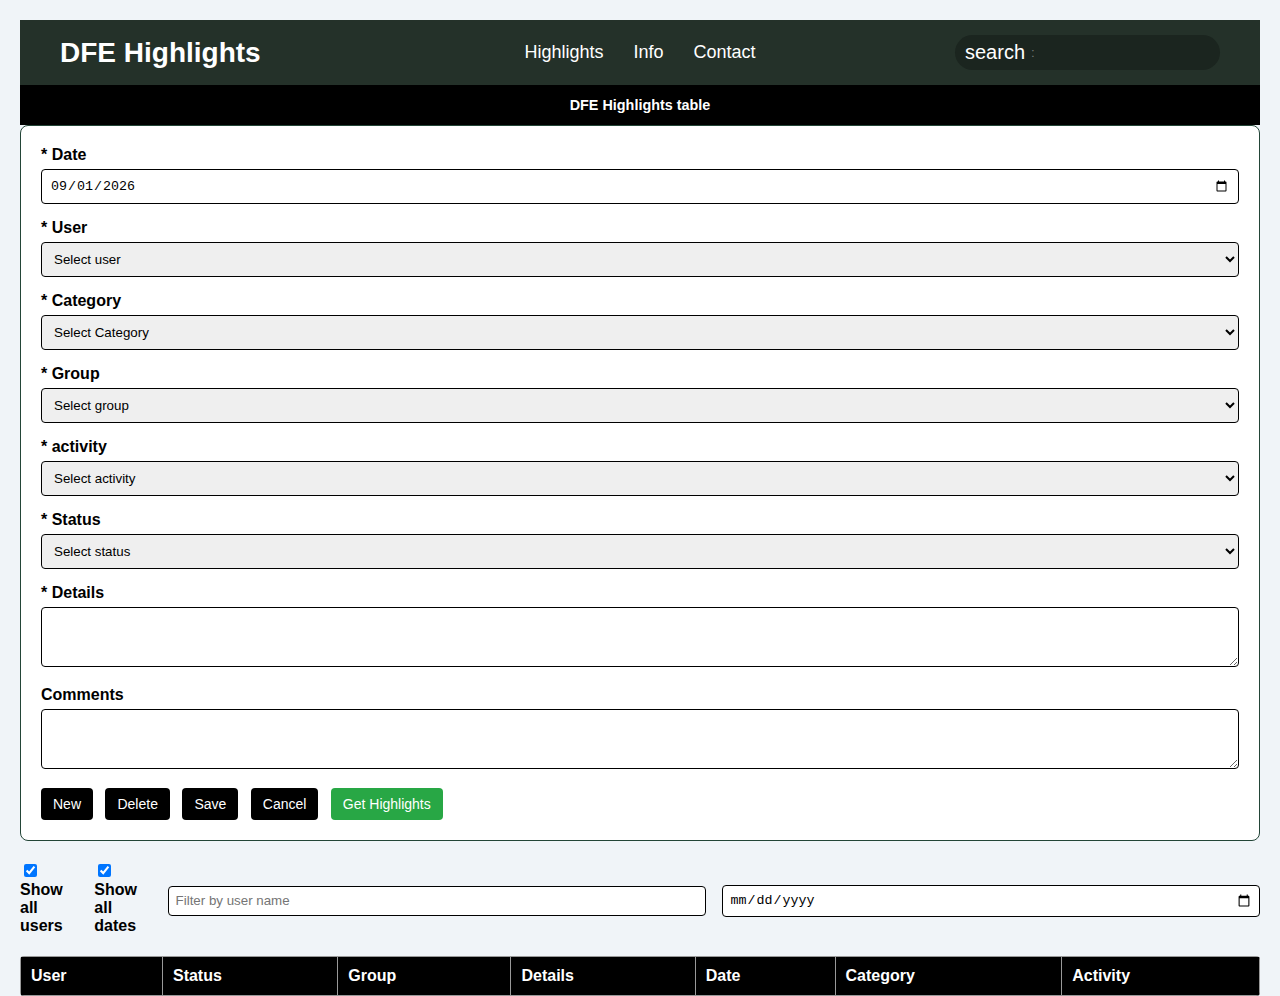
<file: index.html>
<!DOCTYPE html>
<html lang="en">
<head>
    <meta charset="UTF-8">
    <meta name="viewport" content="width=device-width, initial-scale=1.0">
    <link rel="stylesheet" href="styles/styles.css">
    <script src="../styles/main.js" defer></script>
    <title>Highlights app</title>
</head>
<body>
<header class="navbar">
    <!-- LEFT -->
    <div class="nav-left">
        <h1 class="logo">DFE Highlights</h1>
    </div>

    <!-- CENTER -->
    <div class="nav-center">
        <ul class="nav-links" id="navLinks">
            <li><a href="index.html">Highlights</a></li>
            <li><a href="info.html">Info</a></li>
            <li><a href="contact.html">Contact</a></li>
        </ul>
    </div>

    <!-- RIGHT -->
    <div class="nav-right">
        <form class="search">
            <span class="material-symbols-outlined search-icon">search</span>
            <input class="search-input" type="search:" placeholder=":">
        </form>

        <div class="hamburger" onclick="toggleMenu()">
            <span></span>
            <span></span>
            <span></span>
        </div>
    </div>
</header>


<main>
    <div>
        <nav class="promo-bar">
            <ul class="promo-links">
                
                <li class="promo-text">
                    <p><strong>DFE Highlights table</strong></p>
                </li>

            </ul>
        </nav>
    </div>

    <div class="form-container">
  <form id="myForm">
    <div class="form-group">
      <label for="date">* Date</label>
      <input type="date" id="date" name="date" value="2026-09-01" required />
    </div>

    <div class="form-group">
      <label for="user">* User</label>
      <select id="user" name="user" required>
        <option value="svc-PwrP-INOPWAPP">Select user</option>
        <!-- Add more options as needed -->
      </select>
      
    </div>

    <div class="form-group">
      <label for="category">* Category</label>
      <select id="category" name="category" required>
        <option value="">Select Category</option>
        <!-- Add category options -->
      </select>
    </div>

    <div class="form-group">
      <label for="group">* Group</label>
      <select id="group" name="group" required >
        <option value="">Select group</option>
        <!-- Add status options -->
      </select>
    </div>

    <div class="form-group">
      <label for="activity">* activity</label>
      <select id="activity" name="activity" required >
        <option value="">Select activity</option>
        <!-- Add status options -->
      </select>
    </div>

    <div class="form-group">
      <label for="status">* Status</label>
      <select id="status" name="status" required>
        <option value="">Select status</option>
        <!-- Add status options -->
      </select>
    </div>

    <div class="form-group">
      <label for="details">* Details</label>
      <textarea id="details" name="details" required></textarea>
    </div>

    <div class="form-group">
      <label for="comments">Comments</label>
      <textarea id="comments" name="comments"></textarea>
    </div>

    

    <div class="button-group">
      <button type="button" class="btn" onclick="newEntry()">New</button>
      <button type="button" class="btn" onclick="deleteEntry()">Delete</button>
      <button type="button" class="btn" onclick="saveEntry()">Save</button>
      <button type="button" class="btn" onclick="cancelEntry()">Cancel</button>

      <button type="button" class="btn highlight" onclick="loadHighlights()">Get Highlights</button>

    </div>
  </form>
</div>



<div class="filter-bar">
  <label>
    <input type="checkbox" id="filterUsers" checked>
    Show all users
  </label>

  <label>
    <input type="checkbox" id="filterDates" checked>
    Show all dates
  </label>

  <input
    type="text"
    id="nameFilter"
    placeholder="Filter by user name"
  />

  <input
    type="date"
    id="dateFilter"
  />
</div>


<!-- Table for activity log -->
<div class="table-container">
  <table>
  <thead>
    <tr>
      <th>User</th>
      <th>Status</th>
      <th>Group</th>
      <th>Details</th>
      <th>Date</th>
      <th>Category</th>
      <th>Activity</th>
    </tr>
  </thead>
  <tbody id="tableBody">
    <!-- Data is inserted here by JavaScript -->
  </tbody>
</table>
</div>



    
</main>
</body>
</file>
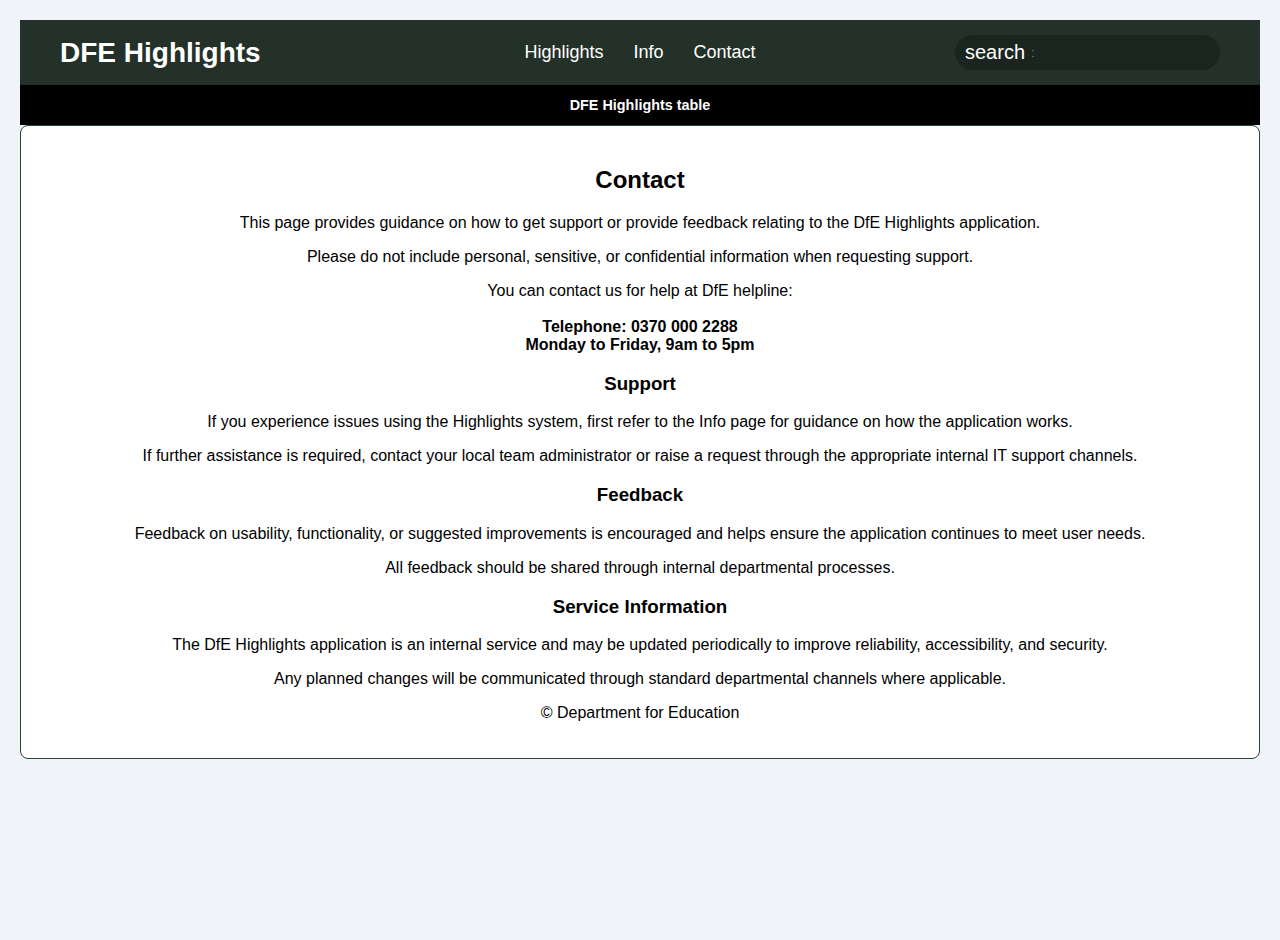
<file: Contact.html>
<!DOCTYPE html>
<html lang="en">
<head>
    <meta charset="UTF-8">
    <meta name="viewport" content="width=device-width, initial-scale=1.0">
    <link rel="stylesheet" href="styles/styles.css">
    <script src="../styles/main.js" defer></script>
    <title>Highlights app</title>
</head>
<body>
<header class="navbar">
    <!-- LEFT -->
    <div class="nav-left">
        <h1 class="logo">DFE Highlights</h1>
    </div>

    <!-- CENTER -->
    <div class="nav-center">
        <ul class="nav-links" id="navLinks">
            <li><a href="index.html">Highlights</a></li>
            <li><a href="info.html">Info</a></li>
            <li><a href="contact.html">Contact</a></li>
        </ul>
    </div>

    <!-- RIGHT -->
    <div class="nav-right">
        <form class="search">
            <span class="material-symbols-outlined search-icon">search</span>
            <input class="search-input" type="search:" placeholder=":">
        </form>

        <div class="hamburger" onclick="toggleMenu()">
            <span></span>
            <span></span>
            <span></span>
        </div>
    </div>
</header>


<main>
    <div>
        <nav class="promo-bar">
            <ul class="promo-links">
                
                <li class="promo-text">
                    <p><strong>DFE Highlights table</strong></p>
                </li>

            </ul>
        </nav>
    </div>

    <div class="form-container">

   <main class="content">

  <section>
    <h2>Contact</h2>
    <p>
      This page provides guidance on how to get support or provide feedback
      relating to the DfE Highlights application.
    </p>
    <p>
      Please do not include personal, sensitive, or confidential information
      when requesting support.
    </p>
    <p>
      You can contact us for help at DfE helpline: <br> <br>
      <strong>Telephone: 0370 000 2288 </strong> <br>
      <strong>Monday to Friday, 9am to 5pm </strong> <br>
    </p>
  </section>

  <section>
    <h3>Support</h3>
    <p>
      If you experience issues using the Highlights system, first refer to the
      Info page for guidance on how the application works.
    </p>
    <p>
      If further assistance is required, contact your local team administrator
      or raise a request through the appropriate internal IT support channels.
    </p>
  </section>

  <section>
    <h3>Feedback</h3>
    <p>
      Feedback on usability, functionality, or suggested improvements is
      encouraged and helps ensure the application continues to meet user needs.
    </p>
    <p>
      All feedback should be shared through internal departmental processes.
    </p>
  </section>

  <section>
    <h3>Service Information</h3>
    <p>
      The DfE Highlights application is an internal service and may be updated
      periodically to improve reliability, accessibility, and security.
    </p>
    <p>
      Any planned changes will be communicated through standard departmental
      channels where applicable.
    </p>
  </section>

</main>

<footer class="footer">
  <p>© Department for Education</p>
</footer>
    </div>
</main>
</body>
</file>
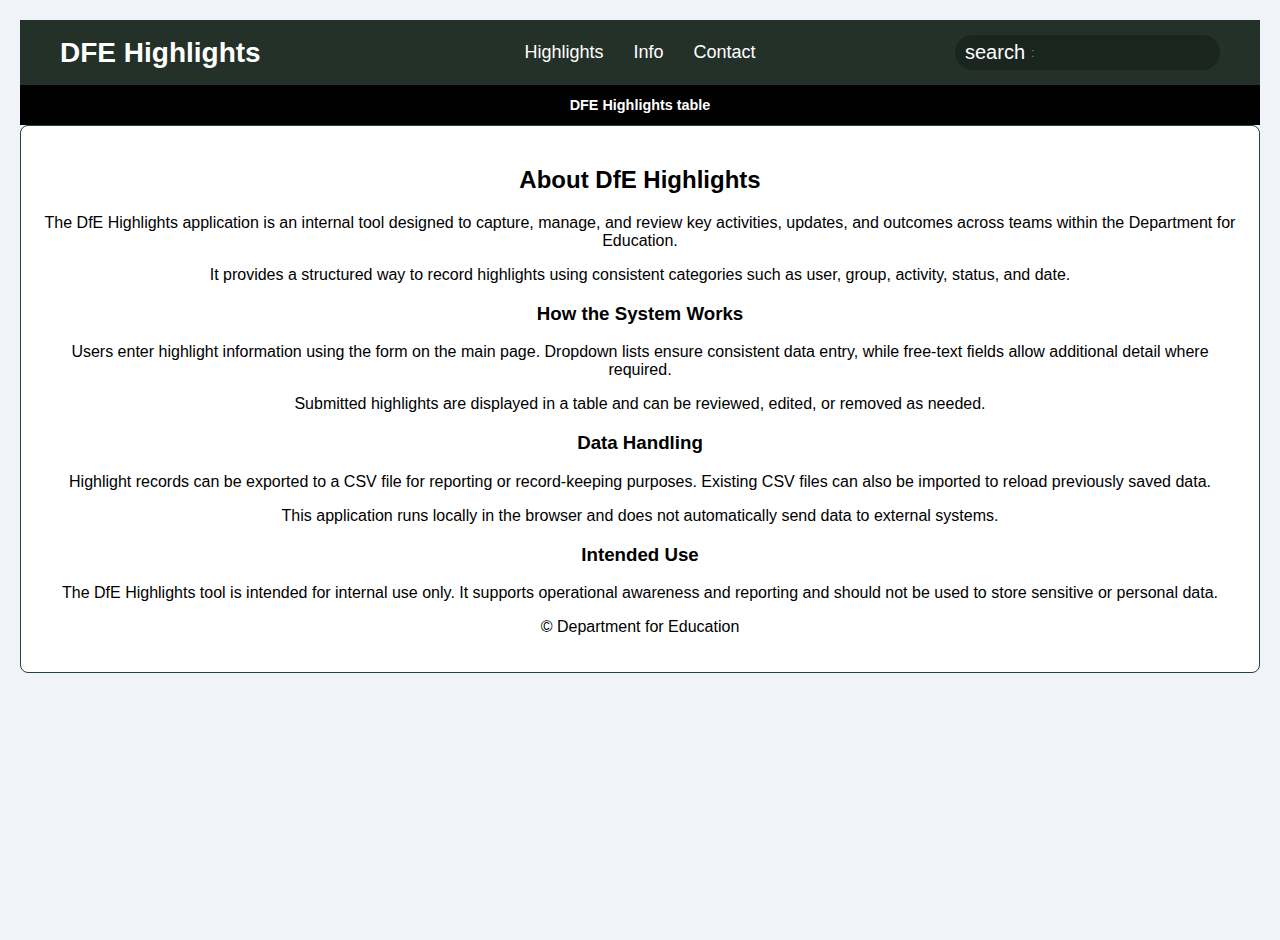
<file: info.html>
<!DOCTYPE html>
<html lang="en">
<head>
    <meta charset="UTF-8">
    <meta name="viewport" content="width=device-width, initial-scale=1.0">
    <link rel="stylesheet" href="styles/styles.css">
    <script src="../styles/main.js" defer></script>
    <title>Highlights app</title>
</head>
<body>
<header class="navbar">
    <!-- LEFT -->
    <div class="nav-left">
        <h1 class="logo">DFE Highlights</h1>
    </div>

    <!-- CENTER -->
    <div class="nav-center">
        <ul class="nav-links" id="navLinks">
            <li><a href="index.html">Highlights</a></li>
            <li><a href="info.html">Info</a></li>
            <li><a href="contact.html">Contact</a></li>
        </ul>
    </div>

    <!-- RIGHT -->
    <div class="nav-right">
        <form class="search">
            <span class="material-symbols-outlined search-icon">search</span>
            <input class="search-input" type="search:" placeholder=":">
        </form>

        <div class="hamburger" onclick="toggleMenu()">
            <span></span>
            <span></span>
            <span></span>
        </div>
    </div>
</header>


<main>
    <div>
        <nav class="promo-bar">
            <ul class="promo-links">
                
                <li class="promo-text">
                    <p><strong>DFE Highlights table</strong></p>
                </li>

            </ul>
        </nav>
    </div>

    <div class="form-container">
<main class="content">

  <section>
    <h2>About DfE Highlights</h2>
    <p>
      The DfE Highlights application is an internal tool designed to capture,
      manage, and review key activities, updates, and outcomes across teams
      within the Department for Education.
    </p>
    <p>
      It provides a structured way to record highlights using consistent
      categories such as user, group, activity, status, and date.
    </p>
  </section>

  <section>
    <h3>How the System Works</h3>
    <p>
      Users enter highlight information using the form on the main page.
      Dropdown lists ensure consistent data entry, while free-text fields allow
      additional detail where required.
    </p>
    <p>
      Submitted highlights are displayed in a table and can be reviewed,
      edited, or removed as needed.
    </p>
  </section>

  <section>
    <h3>Data Handling</h3>
    <p>
      Highlight records can be exported to a CSV file for reporting or record-keeping
      purposes. Existing CSV files can also be imported to reload previously saved data.
    </p>
    <p>
      This application runs locally in the browser and does not automatically
      send data to external systems.
    </p>
  </section>

  <section>
    <h3>Intended Use</h3>
    <p>
      The DfE Highlights tool is intended for internal use only. It supports
      operational awareness and reporting and should not be used to store
      sensitive or personal data.
    </p>
  </section>

  


</main>

<footer class="footer">
  <p>© Department for Education</p>
</footer>
</div>

</body>
</html>
</file>
<file: styles/styles.css>
/* RESET */
body {
    margin: 0;
    font-family: Arial, sans-serif;
}

/* NAV CONTAINER */
.navbar {
    display: flex;
    align-items: center;
    justify-content: space-between;
    padding: 15px 40px;
    background-color: #243129;
}

/* 3 equal sections */
.nav-left,
.nav-center,
.nav-right {
    flex: 1;
    display: flex;
    align-items: center;
}

/* LEFT */
.nav-left {
    justify-content: flex-start;
}

.logo {
    color: white;
    font-size: 28px;
    margin: 0;
}

/* CENTER */
.nav-center {
    justify-content: center;
}

.nav-links {
    list-style: none;
    display: flex;
    gap: 30px;
    margin: 0;
    padding: 0;
}

.nav-links a {
    color: white;
    text-decoration: none;
    font-size: 18px;
    transition: 0.3s;
}

.nav-links a:hover {
    color: #96ffbf;
    opacity: 0.7;
}

/* RIGHT */
.nav-right {
    justify-content: flex-end;
    gap: 20px;
}

/* SEARCH */
.search {
    display: flex;
    align-items: center;
    background: #1b251f;
    padding: 6px 10px;
    border-radius: 20px;
}

.search-icon {
    color: white;
    font-size: 20px;
}

.search-input {
    background: none;
    border: none;
    outline: none;
    color: white;
    padding-left: 6px;
}

/* HAMBURGER */
.hamburger {
    display: none;
    flex-direction: column;
    gap: 5px;
    cursor: pointer;
}

.hamburger span {
    width: 25px;
    height: 3px;
    background: white;
}

/* RESPONSIVE */
@media (max-width: 768px) {
    .nav-center {
        position: absolute;
        top: 70px;
        left: 0;
        width: 100%;
        background: #243129;
        display: none;
    }

    .nav-center.active {
        display: flex;
        justify-content: center;
    }

    .nav-links {
        flex-direction: column;
        padding: 20px 0;
    }

    .hamburger {
        display: flex;
    }
}

/* PROMO BAR */
.promo-bar {
    background-color: #000;
    color: #fff;
    padding: 10px 0;
    font-family: Arial, sans-serif;
}

.promo-links {
    list-style: none;
    display: flex;
    justify-content: space-between;
    align-items: center;
    max-width: 1280px;
    margin: 0 auto;
    padding: 0 20px;
    text-align: center;
}

.promo-links li {
    flex: 1;
}

.promo-links li a {
    color: #fff;
    text-decoration: none;
    font-weight: bold;
    border: 1px solid #fff;
    padding: 6px 16px;
    border-radius: 2px;
    transition: background 0.3s, color 0.3s;
}

.promo-links li a:hover {
    background-color: #fff;
    color: #000;
}

.promo-text {
    flex: 2;
    font-size: 0.9em;
    line-height: 1.4;
}

.promo-text p {
    margin: 0;
}

.promo-text strong {
    color: #fff;
    font-weight: 700;
}


body {
  font-family: Arial, sans-serif;
  background-color: #f0f4f8;
  padding: 20px;
}

.form-container {
  background-color: #ffffff;
  border: 1px solid #234537;
  padding: 20px;
  border-radius: 8px;
  max-width: auto;
  margin-bottom: 20px;
  flex: 0 500px;
}

.form-group {
  margin-bottom: 15px;
}

label {
  display: block;
  margin-bottom: 5px;
  font-weight: bold;
}

input[type="text"], input[type="date"], select, textarea {
  width: 100%;
  padding: 8px;
  box-sizing: border-box;
  border: 1px solid #000000;
  border-radius: 4px;
}

textarea {
  height: 60px;
}

.checkbox-group {
  display: flex;
  align-items: center;
}

.checkbox-group label {
  margin-left: 8px;
}

button.btn {
  background-color: #000000;
  color: rgb(255, 255, 255);
  border: none;
  padding: 8px 12px;
  margin-right: 8px;
  border-radius: 4px;
  cursor: pointer;
  font-size: 14px;
}

button.btn:hover {
  background-color: #617487;
}

button.highlight {
  background-color: #28a745;
}

button.highlight:hover {
  background-color: #1e7e34;
}

.table-container {
  overflow-x: auto;
}

table {
  width: 100%;
  border-collapse: collapse;
  background-color: #e9ecef;
  border-radius: 4px;
  overflow: hidden;
}

th, td {
  padding: 10px;
  border: 1px solid #999;
  text-align: left;
}

th {
  background-color: #000000;
  color: white;
}

 /* Optional: add some spacing below the nav */
.hero-image {
margin-top: 2px;
}
html, body {
height: 100%;
}
body {
display: flex;
flex-direction: column;
font-family: Arial, sans-serif;
}
main{
flex: 1; /* pushes footer down */
}
 
.content{
    text-align: center;

}
 
 .footer{
    text-align: center;
 }
 
 
 
  .filter-bar {
  display: flex;
  gap: 1rem;
  align-items: center;
  margin-bottom: 1rem;
}

.filter-bar input[type="text"],
.filter-bar input[type="date"] {
  padding: 0.4rem;
}
</file>
